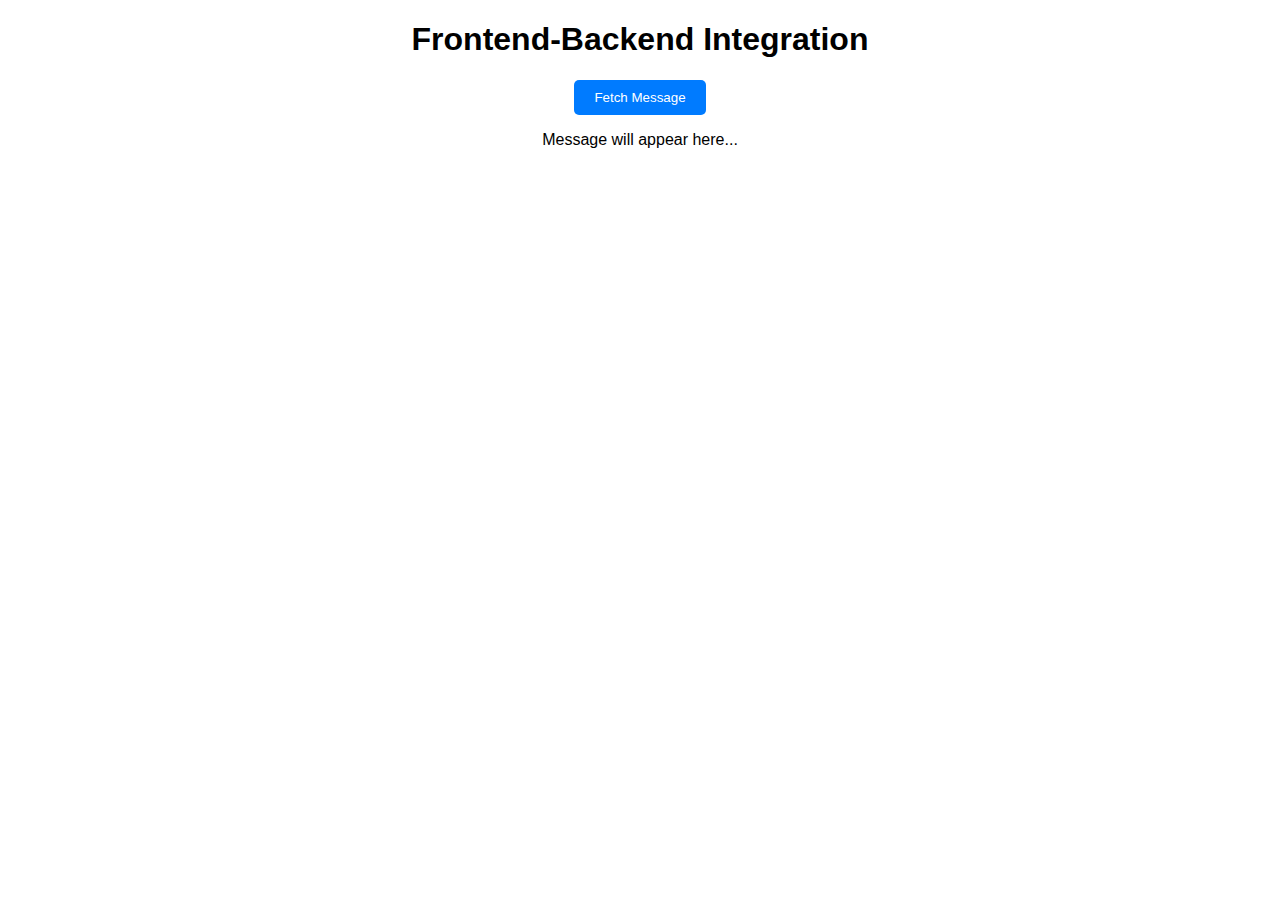
<file: avanceProyecto/front/index.html>
<!DOCTYPE html>
<html lang="en">
<head>
    <meta charset="UTF-8">
    <meta name="viewport" content="width=device-width, initial-scale=1.0">
    <title>Frontend-Backend Example</title>
    <link rel="stylesheet" href="styles.css">
</head>
<body>
    <h1>Frontend-Backend Integration</h1>
    <button id="fetchMessage">Fetch Message</button>
    <p id="message">Message will appear here...</p>
    <script src="app.js"></script>
</body>
</html>
</file>
<file: avanceProyecto/front/styles.css>
body {
    font-family: Arial, sans-serif;
    margin: 20px;
    text-align: center;
}

button {
    padding: 10px 20px;
    background-color: #007bff;
    color: white;
    border: none;
    border-radius: 5px;
    cursor: pointer;
}

button:hover {
    background-color: #0056b3;
}
</file>
